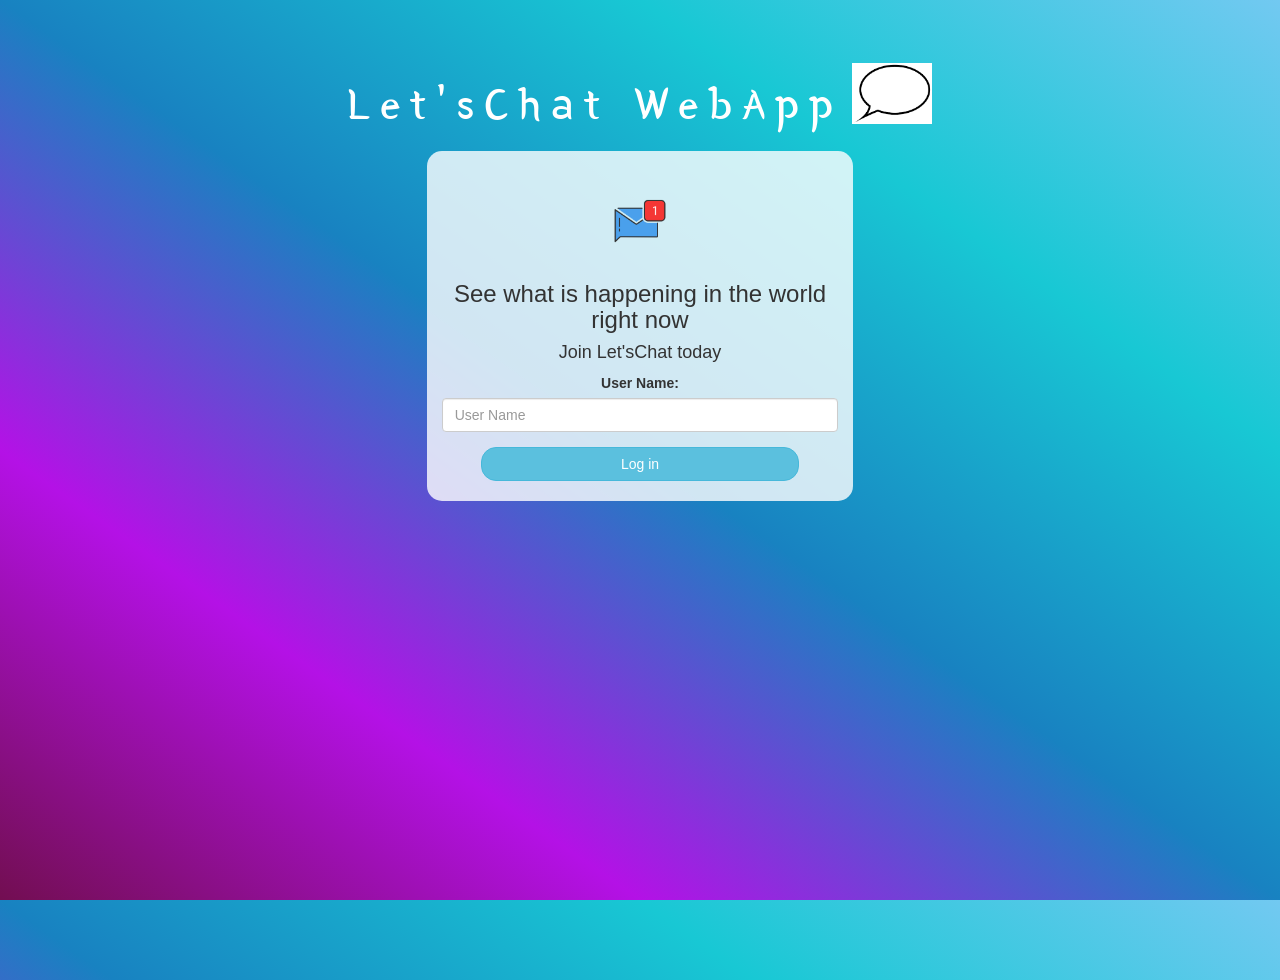
<file: index.html>
<!DOCTYPE html>
<html>
<head>
	<title>Let'sChat WebApp</title>
<link href="https://fonts.googleapis.com/css?family=Yeon+Sung&display=swap" rel="stylesheet"><meta name="viewport" content="width=device-width, initial-scale=1">

<link rel="stylesheet" href="https://maxcdn.bootstrapcdn.com/bootstrap/3.4.0/css/bootstrap.min.css">
<script src="https://ajax.googleapis.com/ajax/libs/jquery/3.4.1/jquery.min.js"></script>
<script src="https://maxcdn.bootstrapcdn.com/bootstrap/3.4.0/js/bootstrap.min.js"></script>

<link rel="stylesheet" type="text/css" href="style.css">
<script src="kwitter.js"></script>
</head>
<body>
<center>
	<h1 class="header">	
		Let'sChat WebApp	<sup>
	<img src="logo1.png">
	</sup>
</h1>
	<div class="col-lg-4 col-md-6 col-sm-6 col-xs-11 login_div">
	<img src="m2.png" class="logo">
		<h3 >See what is happening in the world right now</h3>
		<h4 >Join Let'sChat today</h4>
		<div class="form-group">
		  <label >User Name:</label>
          <input type="text" id="user_name" class="form-control" placeholder="User Name">
		</div>
		<button id="login_button" class="btn btn-info" onclick="addUser()">Log in</button>
		<br><br>
	</div>
</center>
</body>
</html>
</file>
<file: style.css>
html, body
{
  height: 100%;
  margin: 0;
}

body
{
background-image: linear-gradient(to right top, #720e51, #b411e6, #1882c1, #18c8d4, #72c9f1);
}

.header
{
	color: white;font-family: 'Yeon Sung';font-size: 45px;letter-spacing: 10px;margin-top: 80px;
}
.header img
{
	width: 80px;margin-left: -15px;
}

.login_div
{
	background: rgba(255,255,255,0.8);float: none;border-radius: 15px;
}

.logo
{
	width: 80px;margin-top: 30px;border-radius: 40px;
}

#login_button
{
	width: 80%;border-radius: 15px;
}

.room_name
{
	cursor: pointer;
	font-size: 20px;
}


#logout
{
	font-size: 20px; float: right;
}


#output
{
	padding: 10px; width:80%;background: rgba(255,255,255,0.8);border-radius: 15px;
}

.input_div_room_page
{
	width: 80%;
}

.input_div label
{
	color: white;font-size: 20px;
}


.input_div_message_page
{
	position: fixed;bottom: 0px;width: 100%;background: rgba(255,255,255,0.8);
}
.input_div_message_page label
{
	color: black;
}
.input_div_message_page #msg
{
	width: 80%;
}
.input_div_message_page button
{
	margin-top: 15px;
	width: 50%; 
}
.color_white
{
	color: white
}

.user_tick
{
	width:20px;
}
.message_h4
{
	padding-left:5px;color:grey;
}
</file>
